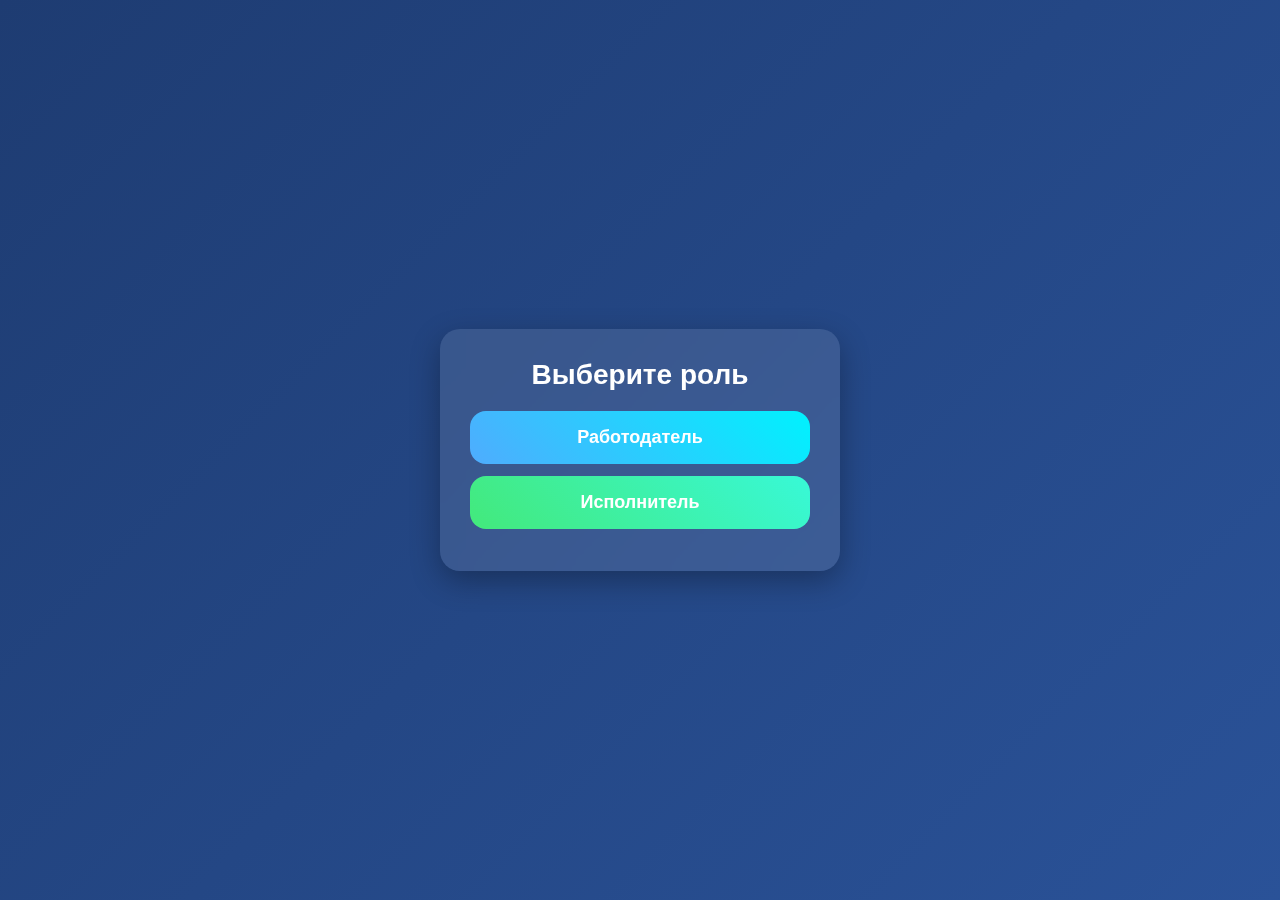
<file: index.html>
<!DOCTYPE html>
<html lang="ru">
<head>
  <meta charset="UTF-8" />
  <meta name="viewport" content="width=device-width, initial-scale=1.0"/>
  <title>ReviewCash</title>
  <script src="https://telegram.org/js/telegram-web-app.js"></script>
  <link rel="stylesheet" href="style.css" />
</head>
<body>
  <!-- ВЫБОР РОЛИ -->
  <div class="container" id="role-selection">
    <h1>Выберите роль</h1>
    <button class="role-btn employer" onclick="selectRole('employer')">
      Работодатель
    </button>
    <button class="role-btn executor" onclick="selectRole('executor')">
      Исполнитель
    </button>
  </div>

  <!-- ДАШБОРД -->
  <div class="container hidden" id="dashboard">
    <h2 id="greeting">Привет!</h2>
    <p>Баланс: <strong id="balance">0 ₽</strong></p>
    <div class="nav-buttons">
      <button onclick="goTo('worker.html')">Задания</button>
      <button onclick="goTo('profile.html')">Профиль</button>
    </div>
  </div>

  <script>
    const tg = window.Telegram.WebApp;
    tg.ready();

    const urlParams = new URLSearchParams(window.location.search);
    const userId = urlParams.get('user_id');
    const role = urlParams.get('role');

    // Если роль уже есть — сразу в дашборд
    if (role && role !== 'none') {
      showDashboard(role);
    }

    function selectRole(selectedRole) {
      // Отправляем в бота
      fetch(`https://api.telegram.org/bot${tg.initDataUnsafe.bot_token || '8033069276:AAF-3WIgsW9iL2dnG3cs7_Gh16z5SuajvkA'}/sendMessage`, {
        method: 'POST',
        headers: { 'Content-Type': 'application/json' },
        body: JSON.stringify({
          chat_id: userId,
          text: `/setrole_${selectedRole}`
        })
      }).finally(() => {
        showDashboard(selectedRole);
      });
    }

    function showDashboard(roleName) {
      document.getElementById('role-selection').classList.add('hidden');
      document.getElementById('dashboard').classList.remove('hidden');
      const name = roleName === 'employer' ? 'Работодатель' : 'Исполнитель';
      document.getElementById('greeting').innerText = `Привет, ${name}!`;
    }

    function goTo(page) {
      window.location.href = page + window.location.search;
    }
  </script>
</body>
</html>
</file>
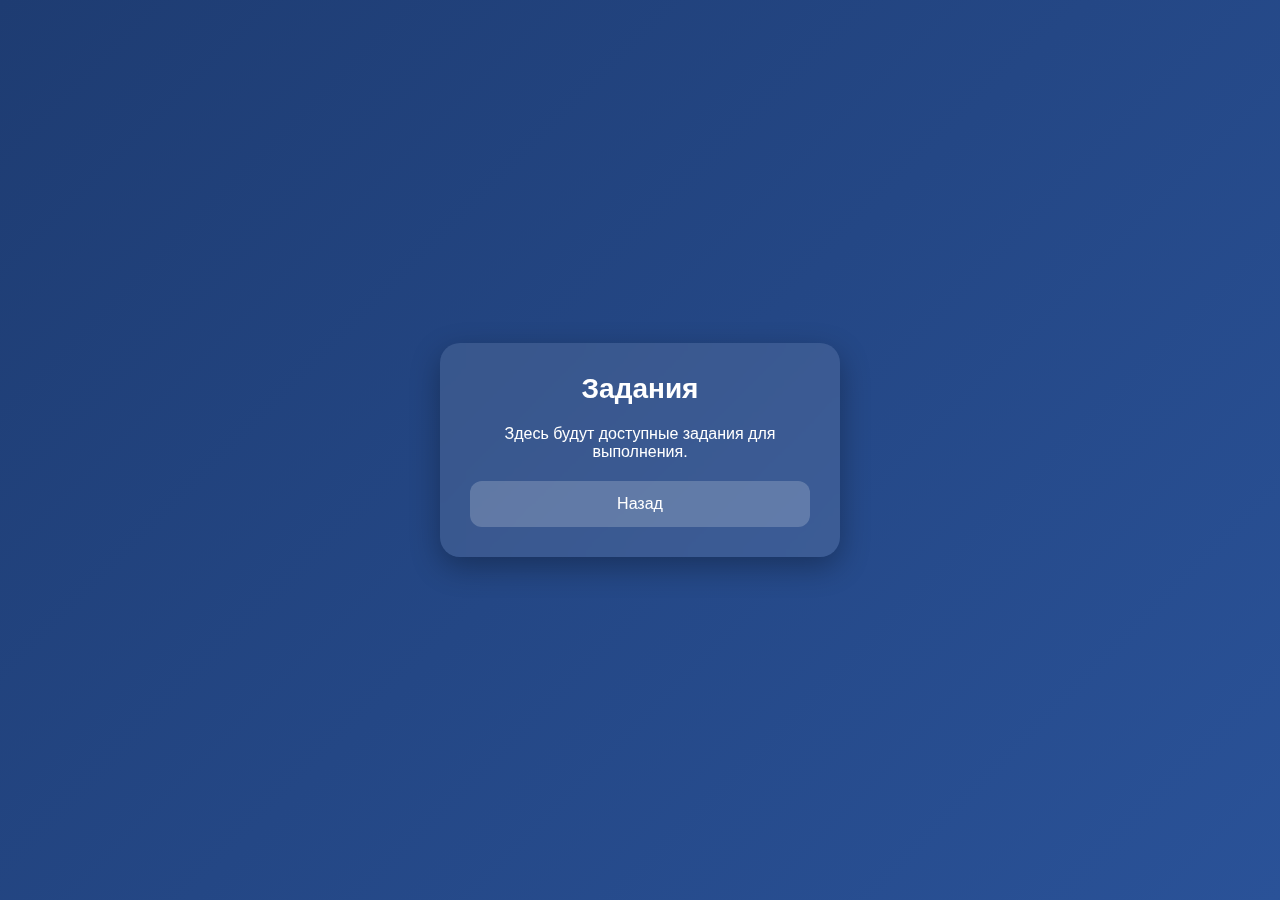
<file: profile.html>
<!DOCTYPE html>
<html><head><meta charset="UTF-8"/><title>Задания</title>
<link rel="stylesheet" href="style.css"/></head>
<body>
  <div class="container">
    <h1>Задания</h1>
    <p>Здесь будут доступные задания для выполнения.</p>
    <button onclick="history.back()" style="margin-top:20px; width:100%; padding:14px; background:rgba(255,255,255,0.2); border:none; border-radius:12px; color:white; font-size:16px;">Назад</button>
  </div>
</body></html>
</file>
<file: style.css>
* { margin: 0; padding: 0; box-sizing: border-box; }
body {
  background: linear-gradient(135deg, #1e3c72, #2a5298);
  color: white;
  font-family: 'Segoe UI', sans-serif;
  min-height: 100vh;
  display: flex;
  align-items: center;
  justify-content: center;
  padding: 20px;
}

.container {
  background: rgba(255, 255, 255, 0.1);
  backdrop-filter: blur(10px);
  border-radius: 20px;
  padding: 30px;
  width: 100%;
  max-width: 400px;
  text-align: center;
  box-shadow: 0 10px 30px rgba(0, 0, 0, 0.3);
}

h1, h2 { margin-bottom: 20px; font-weight: 600; }
h1 { font-size: 28px; }
h2 { font-size: 24px; }

.role-btn {
  display: flex;
  align-items: center;
  justify-content: center;
  gap: 12px;
  width: 100%;
  padding: 16px;
  margin: 12px 0;
  border: none;
  border-radius: 16px;
  font-size: 18px;
  font-weight: 600;
  color: white;
  cursor: pointer;
  transition: all 0.3s;
}

.role-btn.employer {
  background: linear-gradient(45deg, #4facfe, #00f2fe);
}

.role-btn.executor {
  background: linear-gradient(45deg, #43e97b, #38f9d7);
}

.role-btn:hover { transform: translateY(-3px); box-shadow: 0 8px 20px rgba(0,0,0,0.2); }

.nav-buttons {
  display: flex;
  gap: 12px;
  margin-top: 20px;
}

.nav-buttons button {
  flex: 1;
  padding: 14px;
  background: rgba(255, 255, 255, 0.2);
  border: none;
  border-radius: 12px;
  color: white;
  font-size: 16px;
  font-weight: 600;
  cursor: pointer;
  transition: 0.3s;
}

.nav-buttons button:hover {
  background: rgba(255, 255, 255, 0.3);
  transform: scale(1.05);
}

.hidden { display: none; }
</file>
